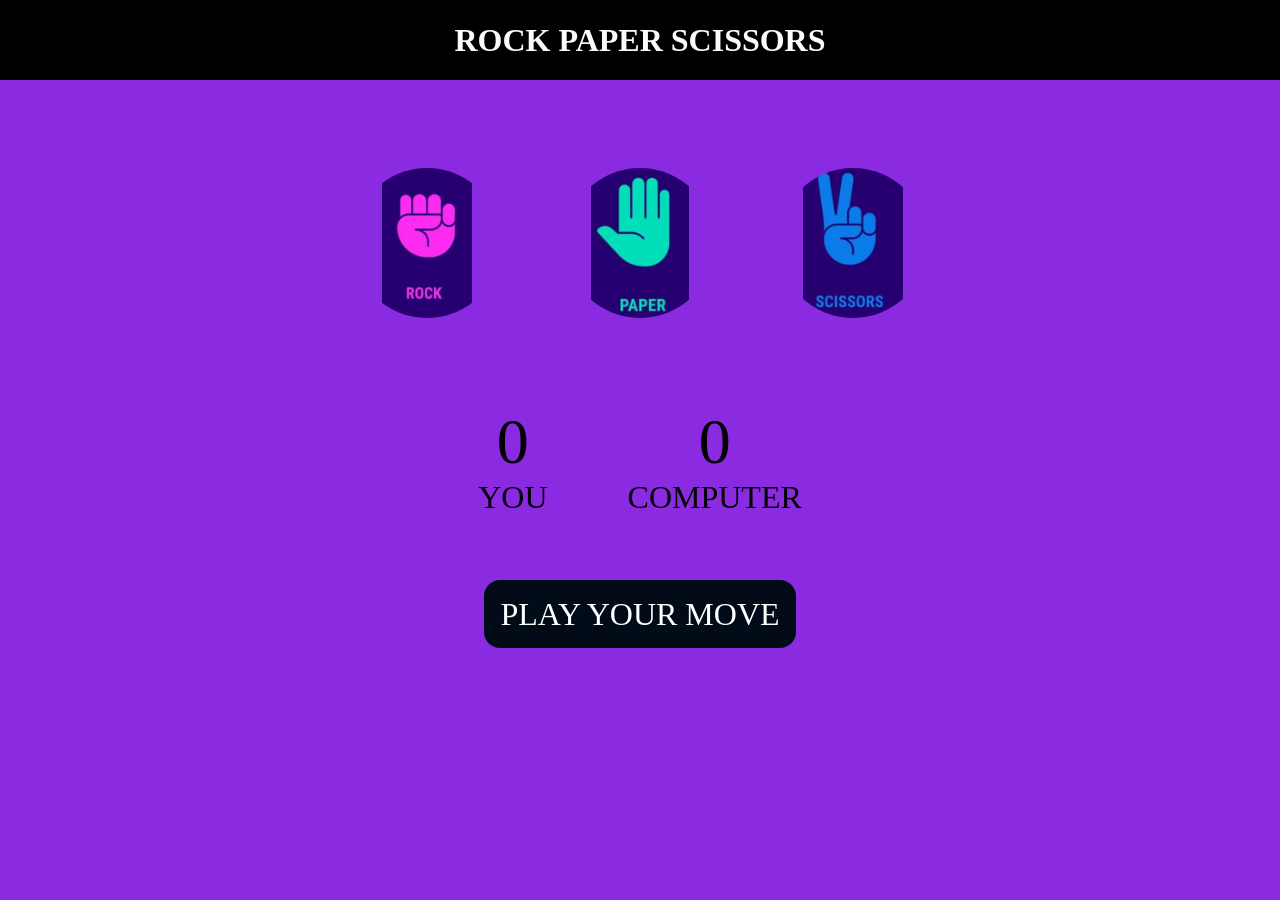
<file: index.html>
<!DOCTYPE html>
<html lang="en">
<head>
    <meta charset="UTF-8">
    <meta name="viewport" content="width=device-width, initial-scale=1.0">
    <title>Rock paper scissors</title>
    <link rel="stylesheet" href="style.css"/>
</head>
<body>
    <h1 >ROCK PAPER SCISSORS</h1>
    <div class="choices">
        <div class="choice" id="rock">
            <img src="rock.png"/>

        </div>
         <div class="choice" id="paper">
            <img src="paper - Copy.png"/>
         </div>
         <div class="choice" id="scissor">
            <img src="scissors - Copy.png"/>
         </div>
    </div>
    <div class="score-board">
        <div class="score">
            <p id="user_score">0</p>
            <p>YOU</p>
        </div>
         <div class="score">
            <p id="comp_score">0</p>
            <p>COMPUTER</p>
        </div>
    </div>
    <div class="msg-container">
         <p id="msg">PLAY YOUR MOVE</p>
    </div>
    <script src="app.js"></script>
</body>
</html>
</file>
<file: style.css>
*{
    margin:0;
    padding:0;
    text-align: center;
   background-color: blueviolet;
}
h1{
   background-color: black;
 color : rgb(253, 250, 250);
 height:5rem;
   line-height: 5rem;
}
.choice{
    height: 165px;
    width: 165px;
    border-radius: 50%;
     display:flex;
    justify-content: center;
     align-items: center;
}
img{
     height: 150px;
    width: 150px;
    object-fit: scale-down;
    border-radius: 50%;
}
.choices{
    display:flex;
    justify-content: center;
    align-items: center;
     gap:3rem;
     margin-top:5rem;
}

.choice:hover{
  background-color: black;
    cursor:pointer;
}
.score-board{
display:flex;
 justify-content: center;
    align-items: center;
    font-size: 2rem; 
    gap: 5rem;
    margin-top: 5rem;
}
#user_score,#comp_score{
    font-size: 4rem;
}
.msg-container{
    margin-top: 5rem;
}

#msg{
    background-color: #010c18;
    color:#fff;
    font-size:2rem;
    display: inline;
    padding:1rem;
    border-radius: 1rem;
}
</file>
